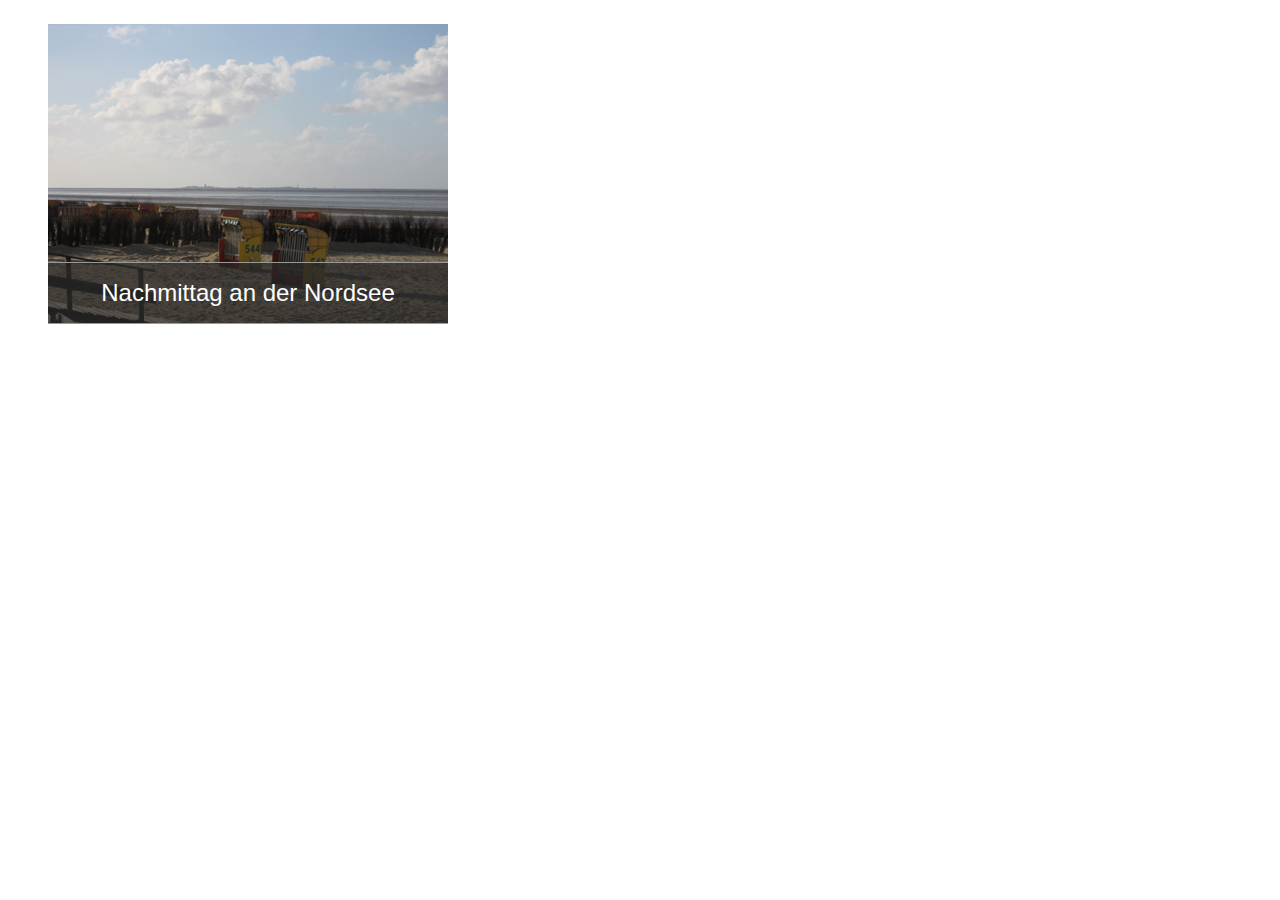
<file: kapitel_14/bildbeschriftung.html>
<!doctype html>
<html lang="de">
<head>
  <meta charset="UTF-8">
  <meta name="viewport" content="width=device-width, initial-scale=1">
  <title>position</title>
  <style>
    body {
      background: #fff;
      font: 150%/1.4 sans-serif;
      color: #555;
    }

    .beschriftung {
      position: relative;
      width: 400px;
    }

    .beschriftung img {
      display: block;
    }

    .beschriftung figcaption {
      position: absolute;
      bottom: 0;
      left: 0;
      width: 100%;
      color: #fff;
      text-align: center;
      height: 2.5em;
      line-height: 2.5em;
      border-top: 1px solid #999;
      border-bottom: 1px solid #999;
      background-color: rgba(40, 40, 40, 0.7);
    }
  </style>
</head>

<body>
  <figure class="beschriftung">
    <img src="bilder/strandkoerbe.jpg" alt="Strandkörbe" width="400" height="300">
    <figcaption>Nachmittag an der Nordsee</span>
  </figure>
</body>
</html>
</file>
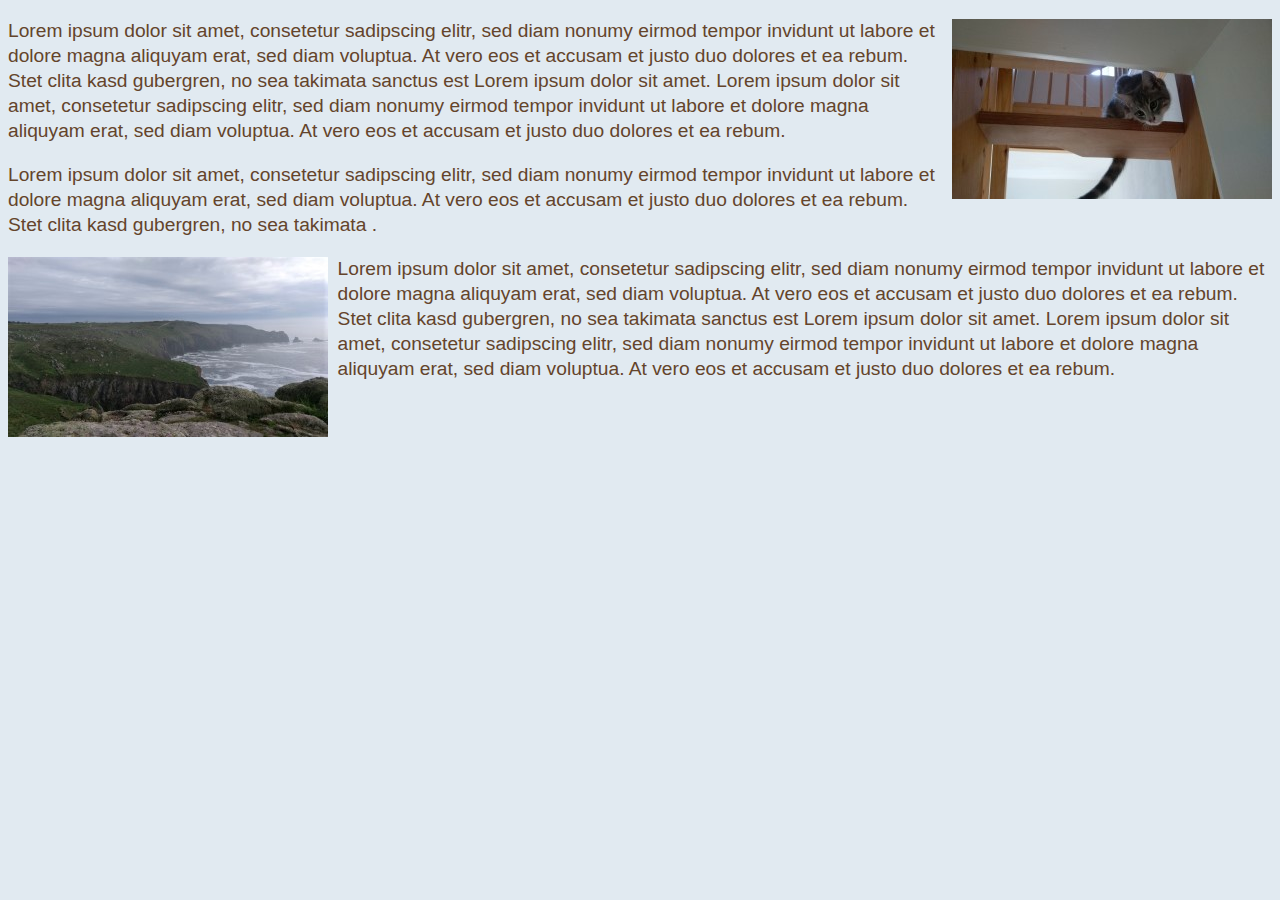
<file: kapitel_14/float_bilder.html>
<!doctype html>
<html lang="de">
<head>
  <meta charset="UTF-8">
  <meta name="viewport" content="width=device-width, initial-scale=1">
  <title>Bilder floaten</title>
  <style>
    html {
      font-size: 120%;
    }

    body {
      font-family: sans-serif;
      line-height: 1.3;
      color: #64442b;
      background-color: #e1eaf1;
    }

    .bildlinks {
      float: left;
      margin-right: 0.5rem;
    }

    .bildrechts {
      float: right;
      margin-left: 0.5rem;
    }
  </style>
</head>

<body>
  <article>
    <p><img src="bilder/katze.jpg" alt="Katze auf Treppe" class="bildrechts">Lorem ipsum dolor sit amet, consetetur sadipscing elitr, sed diam nonumy eirmod tempor invidunt ut labore et dolore magna aliquyam erat, sed diam voluptua. At vero eos et accusam
      et justo duo dolores et ea rebum. Stet clita kasd gubergren, no sea takimata sanctus est Lorem ipsum dolor sit amet. Lorem ipsum dolor sit amet, consetetur sadipscing elitr, sed diam nonumy eirmod tempor invidunt ut labore et dolore magna aliquyam
      erat, sed diam voluptua. At vero eos et accusam et justo duo dolores et ea rebum.</p>
    <p>Lorem ipsum dolor sit amet, consetetur sadipscing elitr, sed diam nonumy eirmod tempor invidunt ut labore et dolore magna aliquyam erat, sed diam voluptua. At vero eos et accusam et justo duo dolores et ea rebum. Stet clita kasd gubergren, no sea
      takimata .</p>
    <p><img src="bilder/landschaft.jpg" alt="Küstenlandschaft" class="bildlinks">Lorem ipsum dolor sit amet, consetetur sadipscing elitr, sed diam nonumy eirmod tempor invidunt ut labore et dolore magna aliquyam erat, sed diam voluptua. At vero eos et accusam
      et justo duo dolores et ea rebum. Stet clita kasd gubergren, no sea takimata sanctus est Lorem ipsum dolor sit amet. Lorem ipsum dolor sit amet, consetetur sadipscing elitr, sed diam nonumy eirmod tempor invidunt ut labore et dolore magna aliquyam
      erat, sed diam voluptua. At vero eos et accusam et justo duo dolores et ea rebum.</p>

</body>

</html>
</file>
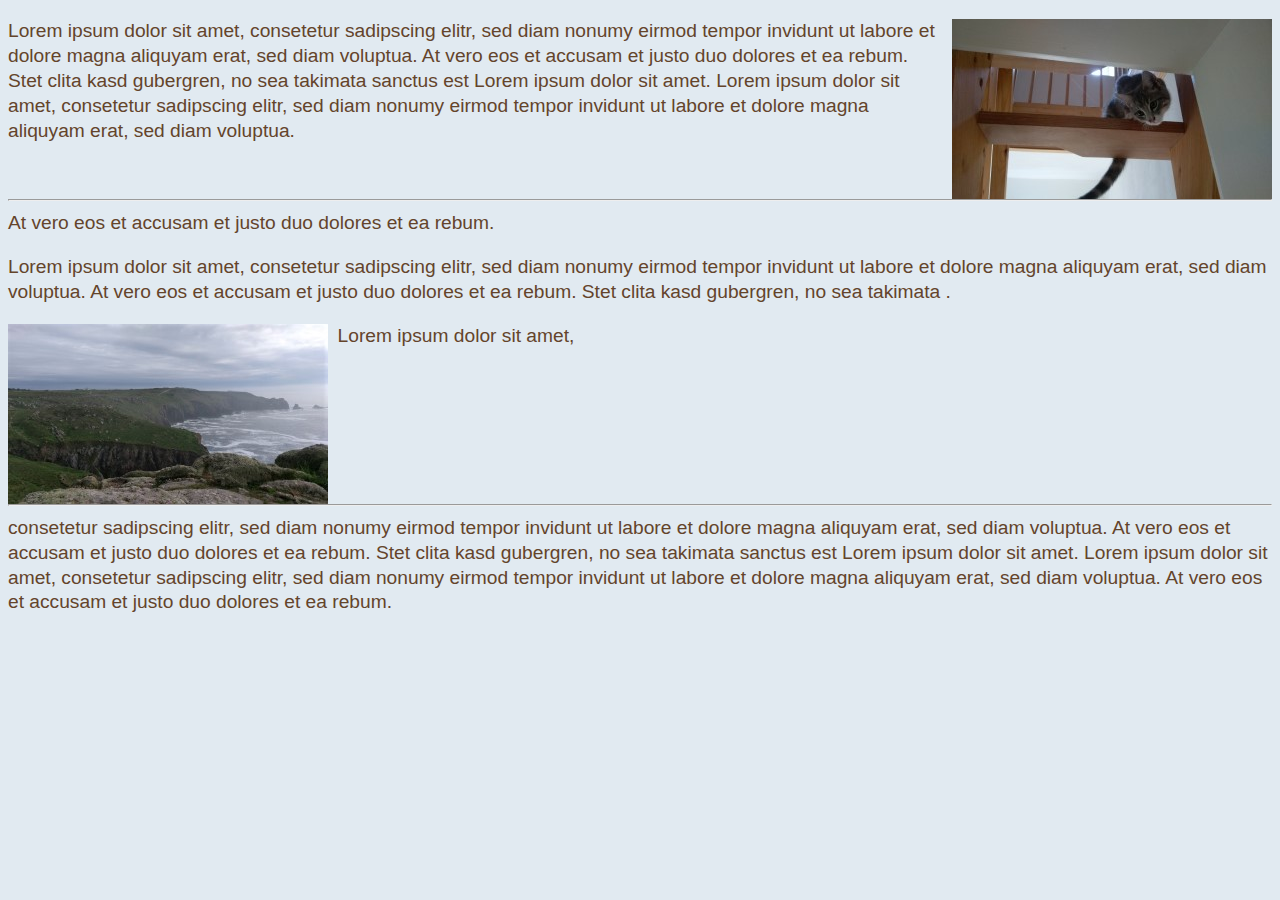
<file: kapitel_14/float_bilder_clear.html>
<!doctype html>
<html lang="de">
<head>
  <meta charset="UTF-8">
  <meta name="viewport" content="width=device-width, initial-scale=1">
  <title>Bilder floaten</title>
  <style>
    html {
      font-size: 120%;
    }

    body {
      font-family: sans-serif;
      line-height: 1.3;
      color: #64442b;
      background-color: #e1eaf1;
    }

    .bildlinks {
      float: left;
      margin-right: 0.5rem;
    }

    .bildrechts {
      float: right;
      margin-left: 0.5rem;
    }
    .cl {
      clear: both;
    }
  </style>
</head>

<body>
  <article>
    <p><img src="bilder/katze.jpg" alt="Katze auf Treppe" class="bildrechts">Lorem ipsum dolor sit amet, consetetur sadipscing elitr, sed diam nonumy eirmod tempor invidunt ut labore et dolore magna aliquyam erat, sed diam voluptua. At vero eos et accusam
      et justo duo dolores et ea rebum. Stet clita kasd gubergren, no sea takimata sanctus est Lorem ipsum dolor sit amet. Lorem ipsum dolor sit amet, consetetur sadipscing elitr, sed diam nonumy eirmod tempor invidunt ut labore et dolore magna aliquyam
      erat, sed diam voluptua.
      <hr class="cl">
      At vero eos et accusam et justo duo dolores et ea rebum.</p>
    <p>Lorem ipsum dolor sit amet, consetetur sadipscing elitr, sed diam nonumy eirmod tempor invidunt ut labore et dolore magna aliquyam erat, sed diam voluptua. At vero eos et accusam et justo duo dolores et ea rebum. Stet clita kasd gubergren, no sea
      takimata .</p>
    <p><img src="bilder/landschaft.jpg" alt="Küstenlandschaft" class="bildlinks">Lorem ipsum dolor sit amet,
      <hr class="cl">
      consetetur sadipscing elitr, sed diam nonumy eirmod tempor invidunt ut labore et dolore magna aliquyam erat, sed diam voluptua. At vero eos et accusam
      et justo duo dolores et ea rebum. Stet clita kasd gubergren, no sea takimata sanctus est Lorem ipsum dolor sit amet. Lorem ipsum dolor sit amet, consetetur sadipscing elitr, sed diam nonumy eirmod tempor invidunt ut labore et dolore magna aliquyam
      erat, sed diam voluptua. At vero eos et accusam et justo duo dolores et ea rebum.</p>
</body>
</html>
</file>
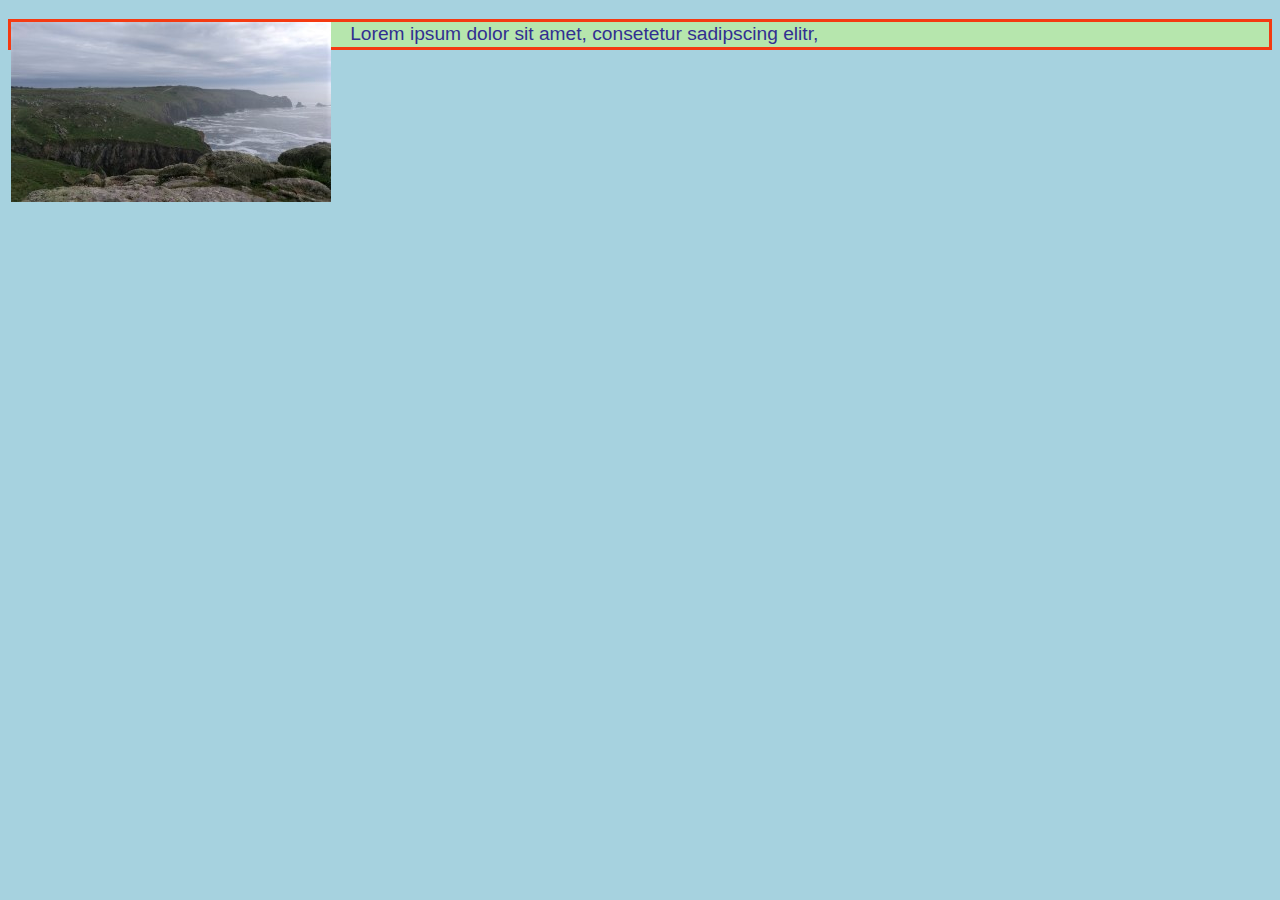
<file: kapitel_14/float_umfassen.html>
<!doctype html>
<html lang="de">
<head>
  <meta charset="UTF-8">
  <meta name="viewport" content="width=device-width, initial-scale=1">
  <title>Float</title>
  <style>
    html {
      font-size: 120%;
    }

    body {
      font-family: sans-serif;
      line-height: 1.3;
      color: #322f91;
      background-color: #a6d2df;
    }
    p {
      border: 3px solid #f43a12;
      background-color: #b6e6ad;
    }
    .bildlinks {
      float: left;
      margin-right: 1rem;
    }

  </style>
</head>
<body>
  <p>
    <img src="bilder/landschaft.jpg" alt="Küstenlandschaft" class="bildlinks">
      Lorem ipsum dolor sit amet, consetetur sadipscing elitr,
</p>

</body>
</html>
</file>
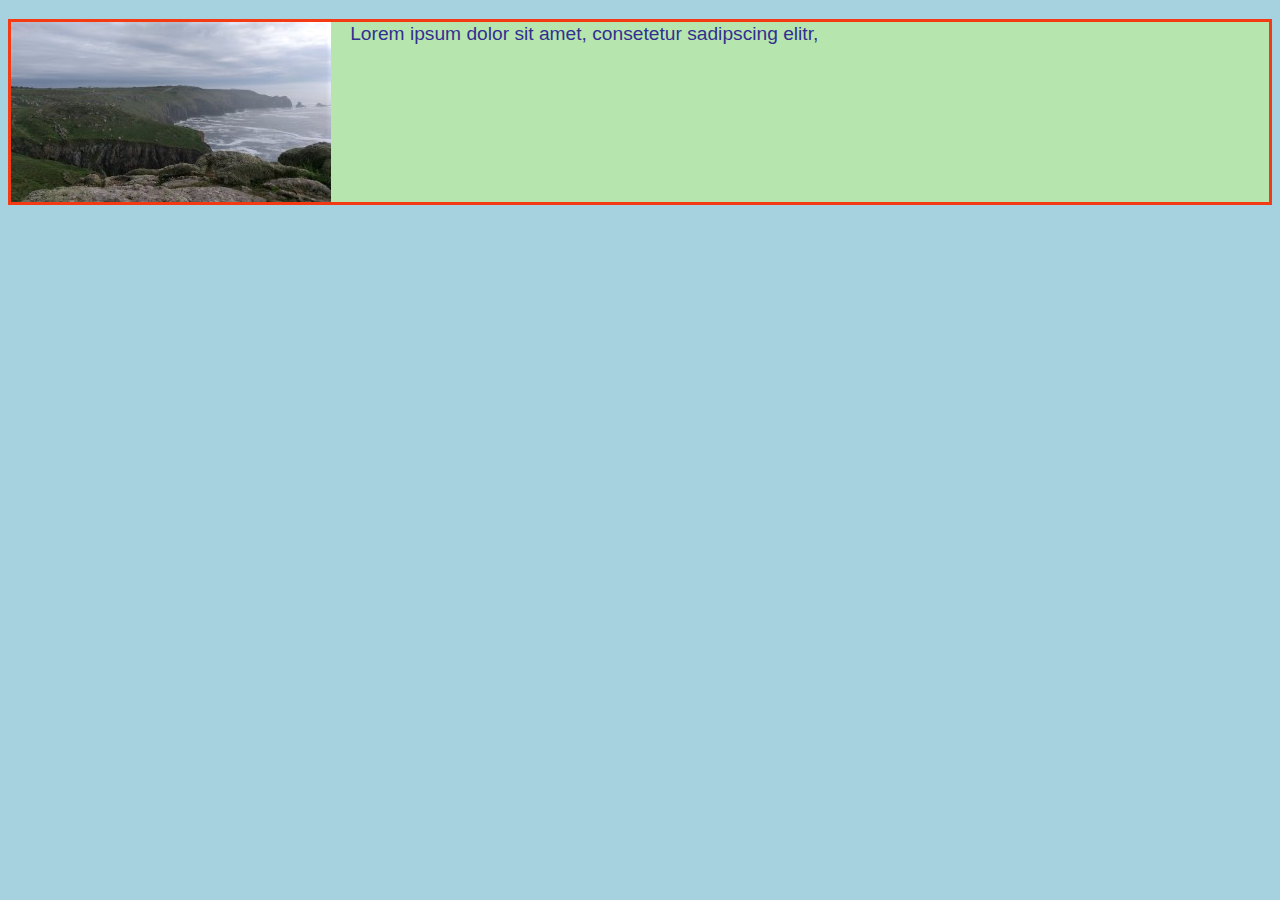
<file: kapitel_14/float_umfassen_2.html>
<!doctype html>
<html lang="de">
<head>
  <meta charset="UTF-8">
  <meta name="viewport" content="width=device-width, initial-scale=1">
  <title>Float</title>
  <style>
    html {
      font-size: 120%;
    }

    body {
      font-family: sans-serif;
      line-height: 1.3;
      color: #322f91;
      background-color: #a6d2df;
    }

    p {
      border: 3px solid #f43a12;
      background-color: #b6e6ad;
    }

    .bildlinks {
      float: left;
      margin-right: 1rem;
    }

    .cf::after {
      content: " ";
      display: block;
      clear: both;
    }
  </style>
</head>
<body>
  <p class="cf">
    <img src="bilder/landschaft.jpg" alt="Küstenlandschaft" class="bildlinks"> Lorem ipsum dolor sit amet, consetetur sadipscing elitr,
  </p>
</body>
</html>
</file>
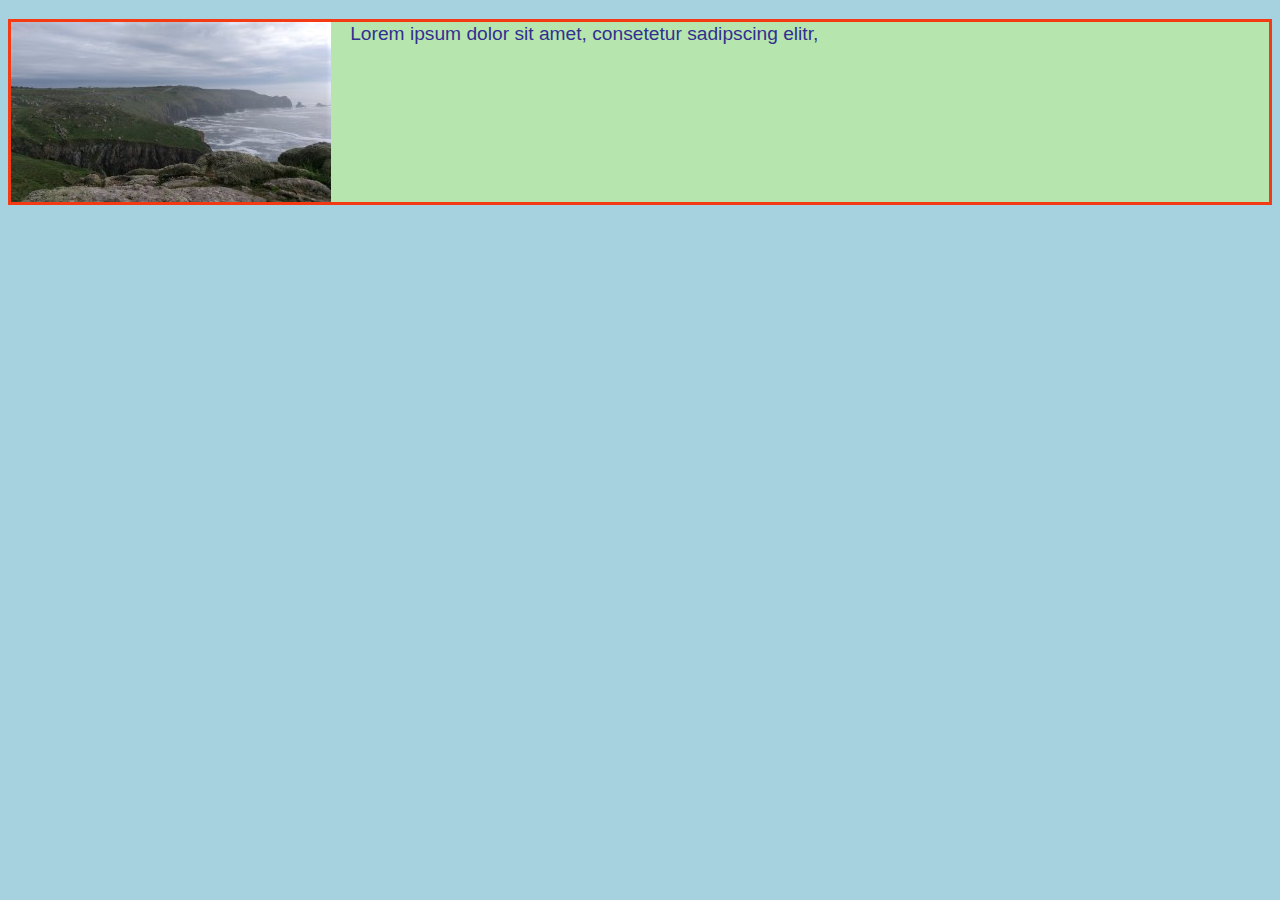
<file: kapitel_14/float_umfassen_3.html>
<!doctype html>
<html lang="de">
<head>
  <meta charset="UTF-8">
  <meta name="viewport" content="width=device-width, initial-scale=1">
  <title>Float</title>
  <style>
    html {
      font-size: 120%;
    }

    body {
      font-family: sans-serif;
      line-height: 1.3;
      color: #322f91;
      background-color: #a6d2df;
    }

    p {
      border: 3px solid #f43a12;
      background-color: #b6e6ad;
      display: flow-root;
    }

    .bildlinks {
      float: left;
      margin-right: 1rem;
    }

  </style>
</head>

<body>
  <p>
    <img src="bilder/landschaft.jpg" alt="Küstenlandschaft" class="bildlinks"> Lorem ipsum dolor sit amet, consetetur sadipscing elitr,
  </p>


</body>

</html>
</file>
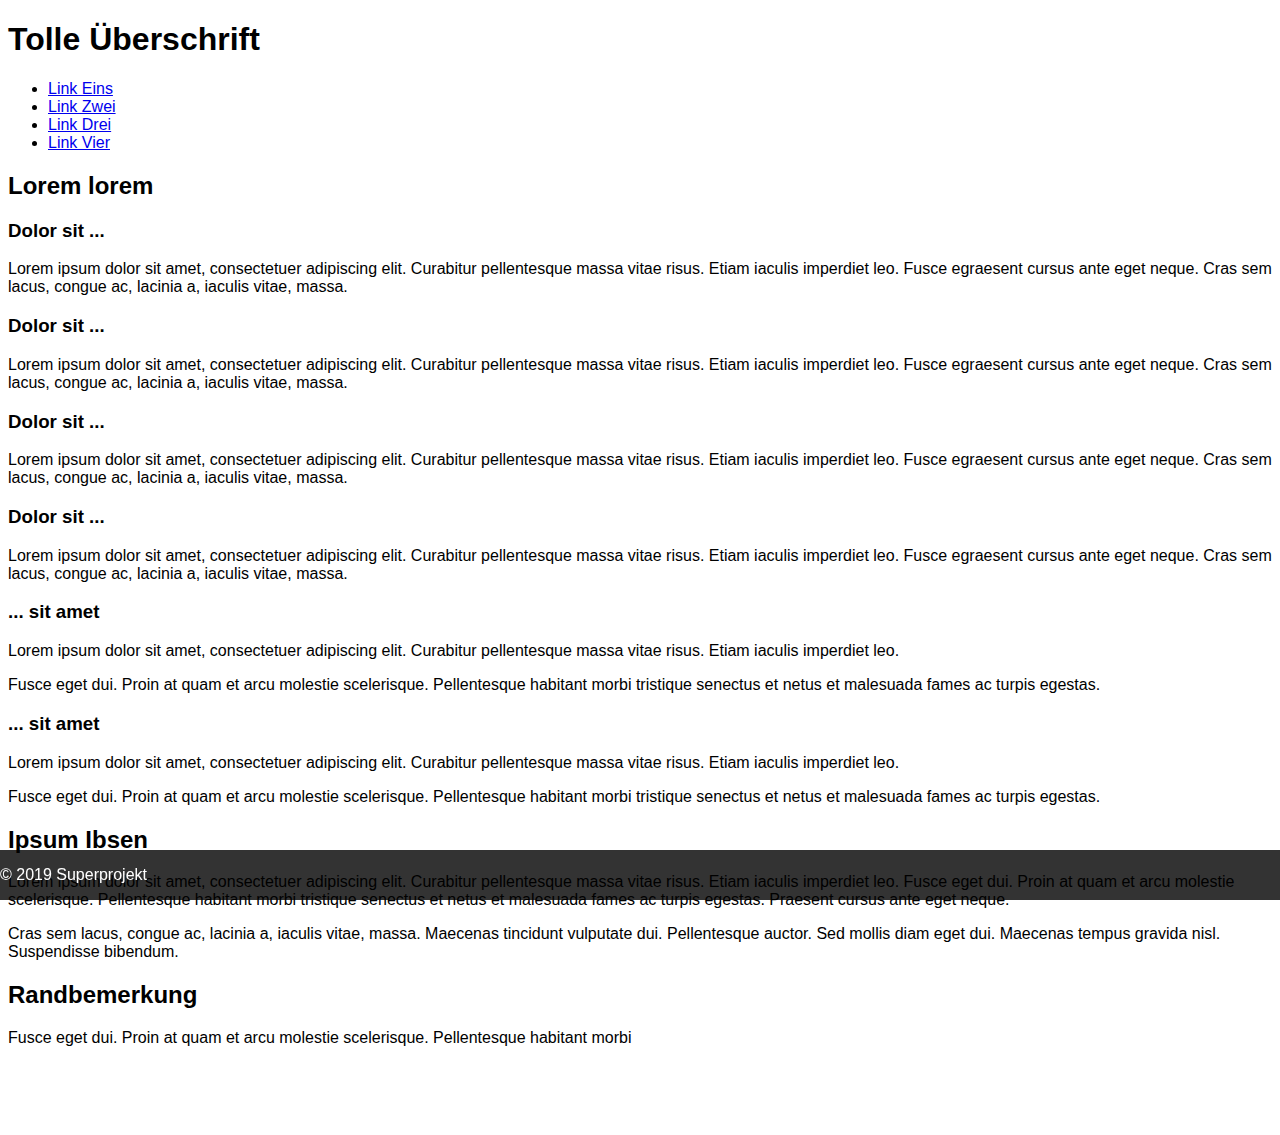
<file: kapitel_14/footer_fixed.html>
<!DOCTYPE HTML>
<html lang="de">
<head>
  <meta charset="utf-8">
  <title>Footer</title>
  <style>
    body {
      font-family: sans-serif;
      padding-bottom: 4rem;
    }
    footer {
      position: fixed;
      bottom: 0;
      left: 0;
      width: 100%;
      background-color: rgba(0, 0, 0, 0.8);
      color: #fff;
    }
  </style>
</head>

<body>
  <div>
    <header>
      <h1>Tolle Überschrift</h1>
    </header>
    <nav>
      <ul>
        <li><a href="#">Link Eins</a></li>
        <li><a href="#">Link Zwei</a></li>
        <li><a href="#">Link Drei</a></li>
        <li><a href="#">Link Vier</a></li>
      </ul>
    </nav>
    <main>
      <article>
        <h2>Lorem lorem </h2>
        <section>
          <h3>Dolor sit ...</h3>
          <p>Lorem ipsum dolor sit amet, consectetuer adipiscing elit. Curabitur pellentesque massa vitae risus. Etiam iaculis imperdiet leo. Fusce egraesent cursus ante eget neque. Cras sem lacus, congue ac, lacinia a, iaculis vitae, massa.
          </p>
          <h3>Dolor sit ...</h3>
          <p>Lorem ipsum dolor sit amet, consectetuer adipiscing elit. Curabitur pellentesque massa vitae risus. Etiam iaculis imperdiet leo. Fusce egraesent cursus ante eget neque. Cras sem lacus, congue ac, lacinia a, iaculis vitae, massa.
          </p>
          <h3>Dolor sit ...</h3>
          <p>Lorem ipsum dolor sit amet, consectetuer adipiscing elit. Curabitur pellentesque massa vitae risus. Etiam iaculis imperdiet leo. Fusce egraesent cursus ante eget neque. Cras sem lacus, congue ac, lacinia a, iaculis vitae, massa.
          </p>
          <h3>Dolor sit ...</h3>
          <p>Lorem ipsum dolor sit amet, consectetuer adipiscing elit. Curabitur pellentesque massa vitae risus. Etiam iaculis imperdiet leo. Fusce egraesent cursus ante eget neque. Cras sem lacus, congue ac, lacinia a, iaculis vitae, massa.
          </p>
        </section>
        <section>
          <h3>... sit amet</h3>
          <p>Lorem ipsum dolor sit amet, consectetuer adipiscing elit. Curabitur pellentesque massa vitae risus. Etiam iaculis imperdiet leo. </p>
          <p>Fusce eget dui. Proin at quam et arcu molestie scelerisque. Pellentesque habitant morbi tristique senectus et netus et malesuada fames ac turpis egestas. </p>
          <h3>... sit amet</h3>
          <p>Lorem ipsum dolor sit amet, consectetuer adipiscing elit. Curabitur pellentesque massa vitae risus. Etiam iaculis imperdiet leo. </p>
          <p>Fusce eget dui. Proin at quam et arcu molestie scelerisque. Pellentesque habitant morbi tristique senectus et netus et malesuada fames ac turpis egestas. </p>

        </section>
      </article>
      <article>
        <h2>Ipsum Ibsen</h2>
        <p>Lorem ipsum dolor sit amet, consectetuer adipiscing elit. Curabitur pellentesque massa vitae risus. Etiam iaculis imperdiet leo. Fusce eget dui. Proin at quam et arcu molestie scelerisque. Pellentesque habitant morbi tristique senectus et netus
          et malesuada fames ac turpis egestas. Praesent cursus ante eget neque. </p>
        <p>Cras sem lacus, congue ac, lacinia a, iaculis vitae, massa. Maecenas tincidunt vulputate dui. Pellentesque auctor. Sed mollis diam eget dui. Maecenas tempus gravida nisl. Suspendisse bibendum.</p>
      </article>
      <aside>
        <h2>Randbemerkung</h2>
        <p>Fusce eget dui. Proin at quam et arcu molestie scelerisque. Pellentesque habitant morbi</p>
      </aside>
    </main>

  </div>
  <footer>
    <p>© 2019 Superprojekt</p>
  </footer>
</body>

</html>
</file>
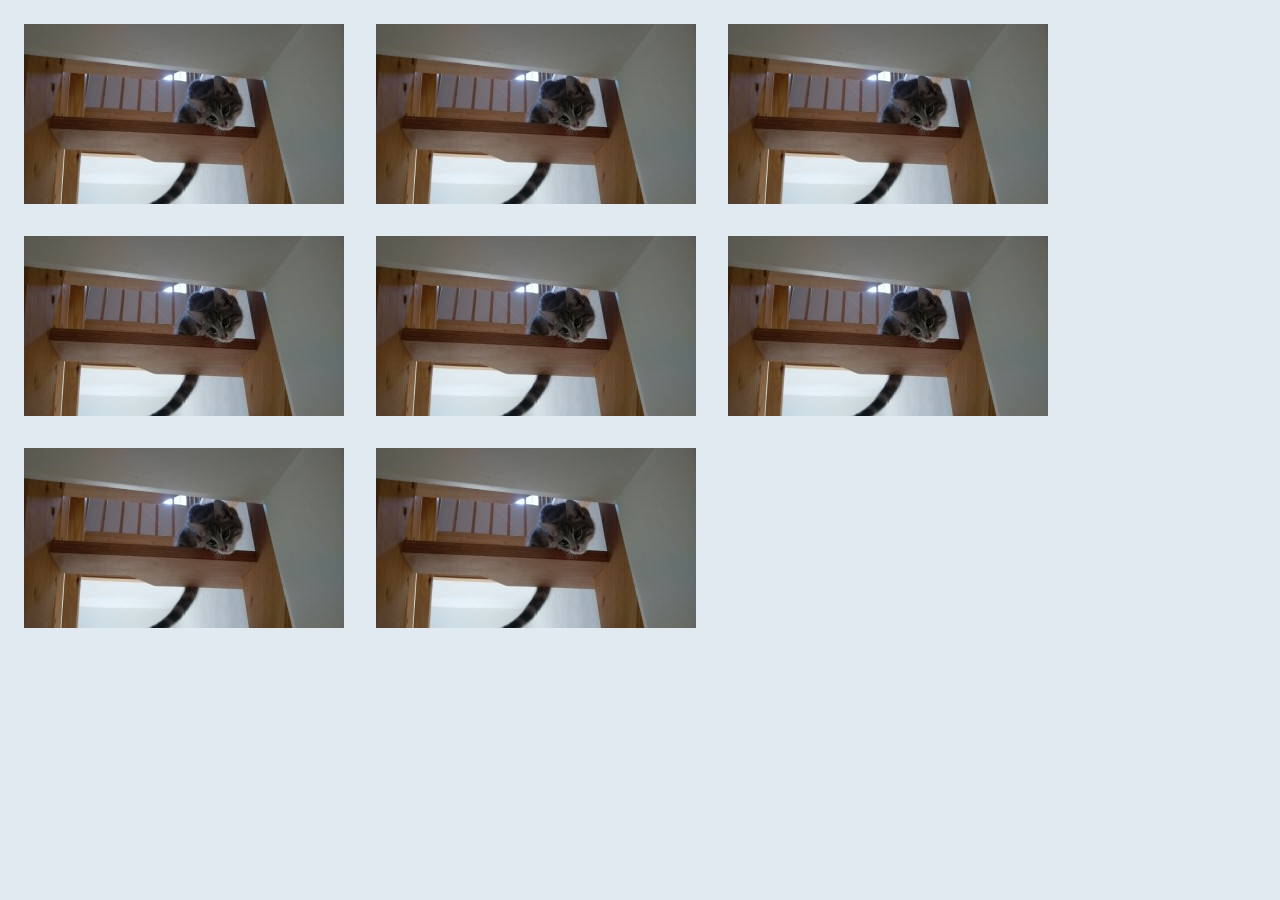
<file: kapitel_14/mehrere_bilder_floaten.html>
<!doctype html>
<html lang="de">
<head>
  <meta charset="UTF-8">
  <meta name="viewport" content="width=device-width, initial-scale=1">
  <title>Bilder floaten</title>
  <style>
    body {
      background-color: #e1eaf1;
    }

    .bildlinks {
      float: left;
      margin: 1rem;
    }
    /* article {
      border: 3px solid #f43a12;
    } */


  </style>
</head>

<body>
  <article>
    <img src="bilder/katze.jpg" alt="Katze auf Treppe" class="bildlinks">
    <img src="bilder/katze.jpg" alt="Katze auf Treppe" class="bildlinks">
    <img src="bilder/katze.jpg" alt="Katze auf Treppe" class="bildlinks">
    <img src="bilder/katze.jpg" alt="Katze auf Treppe" class="bildlinks">
    <img src="bilder/katze.jpg" alt="Katze auf Treppe" class="bildlinks">
    <img src="bilder/katze.jpg" alt="Katze auf Treppe" class="bildlinks">
    <img src="bilder/katze.jpg" alt="Katze auf Treppe" class="bildlinks">
    <img src="bilder/katze.jpg" alt="Katze auf Treppe" class="bildlinks">
  </article>
</body>

</html>
</file>
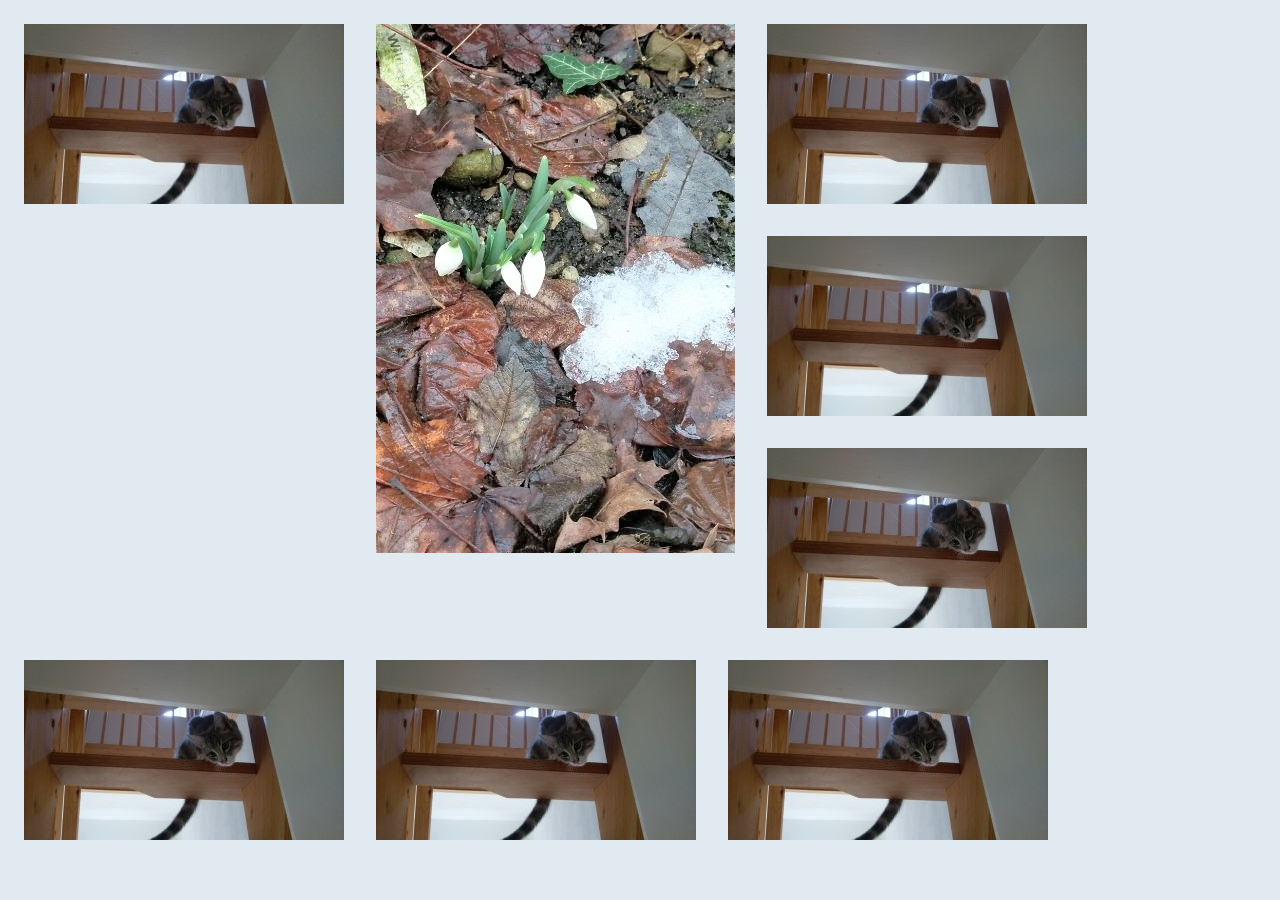
<file: kapitel_14/mehrere_bilder_floaten_unterschgroessen.html>
<!doctype html>
<html lang="de">

<head>
  <meta charset="UTF-8">
  <meta name="viewport" content="width=device-width, initial-scale=1">
  <title>Bilder floaten</title>
  <style>
    body {
      background-color: #e1eaf1;
    }
    .bildlinks {
      float: left;
      margin: 1rem;
    }
  </style>
</head>

<body>
  <article>
    <img src="bilder/katze.jpg" alt="Katze auf Treppe" class="bildlinks">
    <img src="bilder/schneegloeckchen.jpg" alt="Schneeglöckchen" class="bildlinks">
    <img src="bilder/katze.jpg" alt="Katze auf Treppe" class="bildlinks">
    <img src="bilder/katze.jpg" alt="Katze auf Treppe" class="bildlinks">

    <img src="bilder/katze.jpg" alt="Katze auf Treppe" class="bildlinks">
    <img src="bilder/katze.jpg" alt="Katze auf Treppe" class="bildlinks">
    <img src="bilder/katze.jpg" alt="Katze auf Treppe" class="bildlinks">
    <img src="bilder/katze.jpg" alt="Katze auf Treppe" class="bildlinks">
  </article>
</body>

</html>
</file>
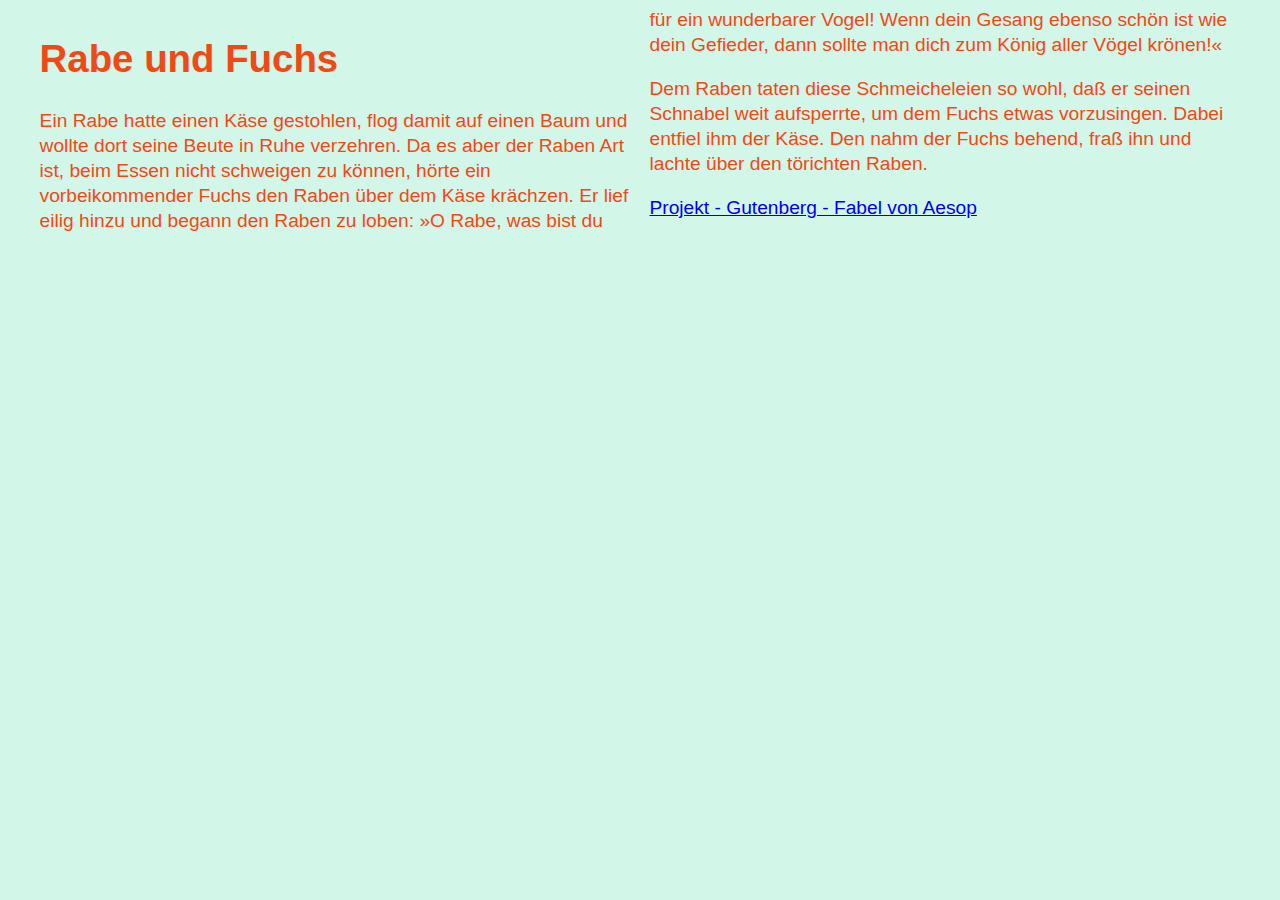
<file: kapitel_14/multicolumn.html>
<!doctype html>
<html lang="de">
<head>
  <meta charset="UTF-8">
  <meta name="viewport" content="width=device-width, initial-scale=1">
  <title>Multicolumn</title>
  <style>
    html {
      font-size: 120%;
    }
    body {
      font-family: sans-serif;
      line-height: 1.3;
      color: #f14916;
      background-color: #d2f6e7;
    }
    .mehrspaltig {
      width: 95%;
      margin: auto;
      -webkit-column-width: 22rem;
      column-width: 22rem;
    }
  </style>
</head>

<body>
  <article class="mehrspaltig">
    <h1>Rabe und Fuchs</h1>
    <p>Ein Rabe hatte einen Käse gestohlen, flog damit auf einen Baum und wollte dort seine Beute in Ruhe verzehren. Da es aber der Raben Art ist, beim Essen nicht schweigen zu können, hörte ein vorbeikommender Fuchs den Raben über dem Käse krächzen. Er lief eilig hinzu und begann den Raben zu loben: »O Rabe, was bist du für ein wunderbarer Vogel! Wenn dein Gesang ebenso schön ist wie dein Gefieder, dann sollte man dich zum König aller Vögel krönen!«</p>
    <p>Dem Raben taten diese Schmeicheleien so wohl, daß er seinen Schnabel weit aufsperrte, um dem Fuchs etwas vorzusingen. Dabei entfiel ihm der Käse. Den nahm der Fuchs behend, fraß ihn und lachte über den törichten Raben.</p>
    <p><a href="http://gutenberg.spiegel.de/buch/fabeln-9534/5">Projekt - Gutenberg - Fabel von Aesop</a></p>
</article>
</body>
</html>
</file>
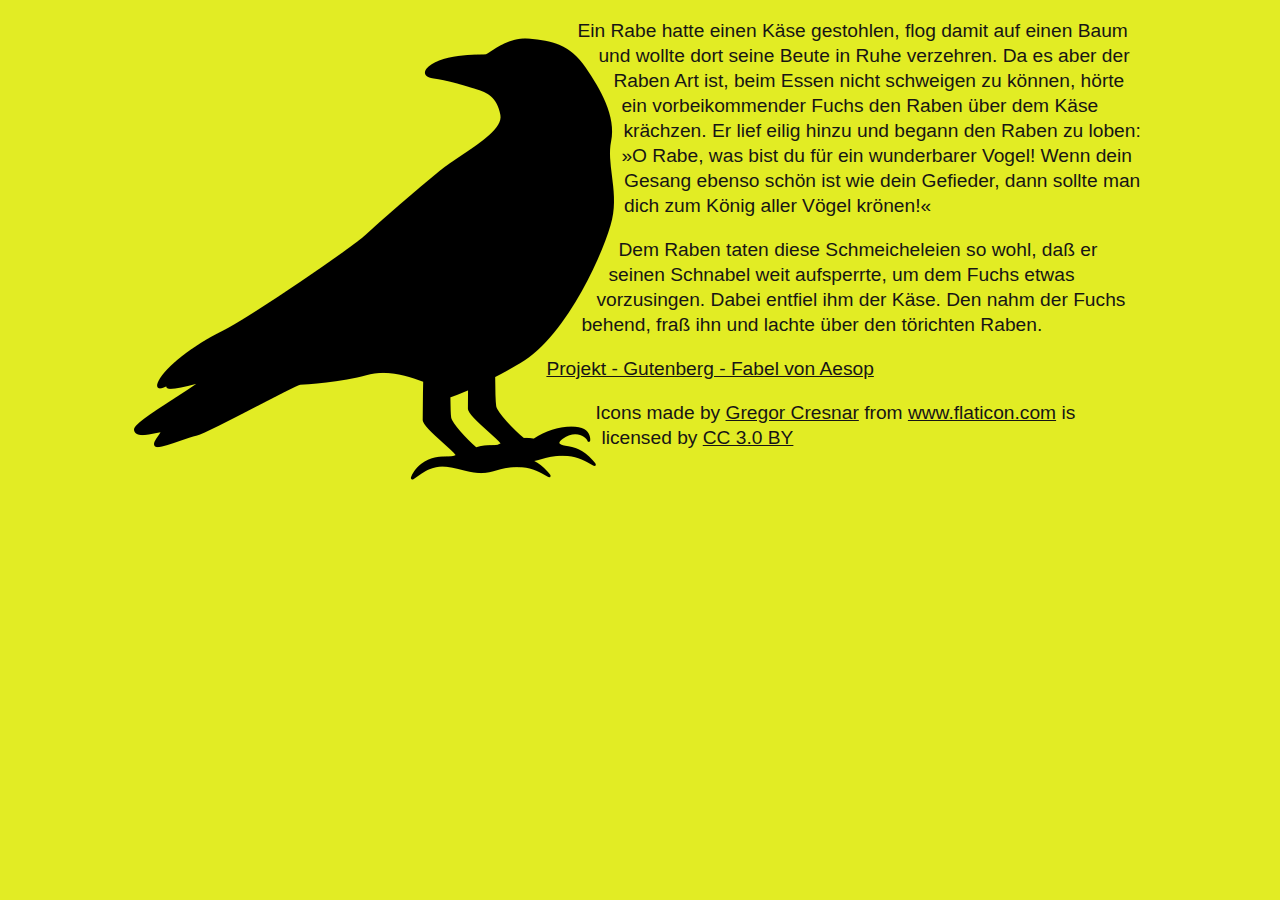
<file: kapitel_14/nicht-eckig-umfliessen.html>
<!doctype html>
<html lang="de">
<head>
  <meta charset="UTF-8">
  <meta name="viewport" content="width=device-width, initial-scale=1">
  <title>CSS Shapes</title>
  <style>
    html {
      font-size: 120%;
    }
    body {
      font-family: sans-serif;
      line-height: 1.3;
      color: #171514;
      background-color: #e2ec24;;
    }
    article {
      width: 80%;
      margin: auto;
    }
    a {
      color: inherit;
    }

    .bildlinks {
      float: left;
      margin-right: 0.5rem;
      shape-outside: url(bilder/raven.png);
      shape-margin: 0.5rem;
    }
  </style>
</head>

<body>
  <article>
    <p><img src="bilder/raven.png" alt="Rabe" class="bildlinks">
    <p>Ein Rabe hatte einen Käse gestohlen, flog damit auf einen Baum und wollte dort seine Beute in Ruhe verzehren. Da es aber der Raben Art ist, beim Essen nicht schweigen zu können, hörte ein vorbeikommender Fuchs den Raben über dem Käse krächzen. Er lief eilig hinzu und begann den Raben zu loben: »O Rabe, was bist du für ein wunderbarer Vogel! Wenn dein Gesang ebenso schön ist wie dein Gefieder, dann sollte man dich zum König aller Vögel krönen!«</p>
    <p>Dem Raben taten diese Schmeicheleien so wohl, daß er seinen Schnabel weit aufsperrte, um dem Fuchs etwas vorzusingen. Dabei entfiel ihm der Käse. Den nahm der Fuchs behend, fraß ihn und lachte über den törichten Raben.</p>
    <p><a href="http://gutenberg.spiegel.de/buch/fabeln-9534/5">Projekt - Gutenberg - Fabel von Aesop</a></p>
    <div>Icons made by <a href="https://www.flaticon.com/authors/gregor-cresnar" title="Gregor Cresnar">Gregor Cresnar</a> from <a href="https://www.flaticon.com/" 			    title="Flaticon">www.flaticon.com</a> is licensed by <a href="http://creativecommons.org/licenses/by/3.0/" 			    title="Creative Commons BY 3.0" target="_blank">CC 3.0 BY</a></div>
</article>
</body>
</html>
</file>
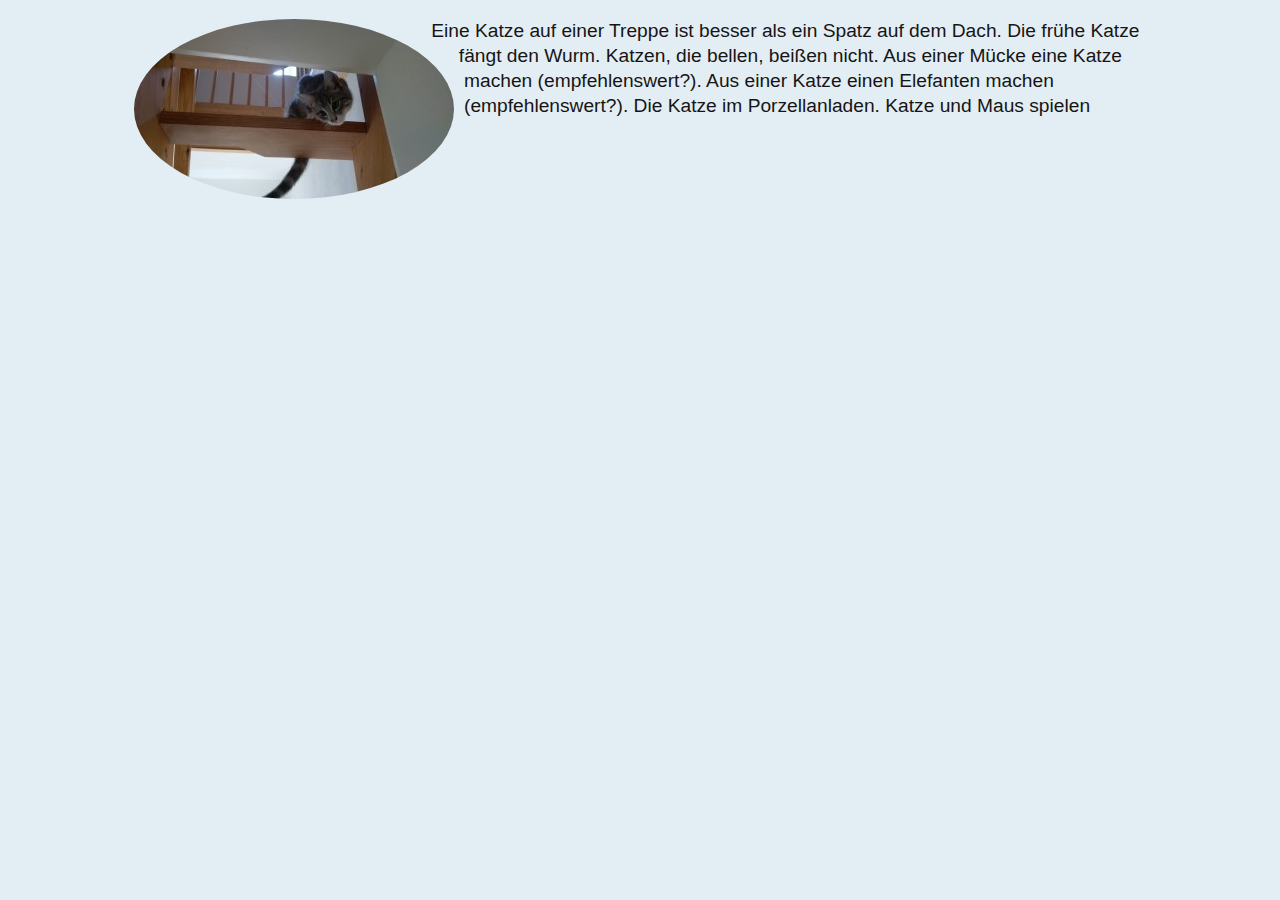
<file: kapitel_14/nicht-eckig-umfliessen_2.html>
<!doctype html>
<html lang="de">
<head>
  <meta charset="UTF-8">
  <meta name="viewport" content="width=device-width, initial-scale=1">
  <title>CSS Shapes</title>
  <style>
    html {
      font-size: 120%;
    }

    body {
      font-family: sans-serif;
      line-height: 1.3;
      color: #171514;
      background-color: #e3eef4;
    }
    article {
      width: 80%;
      margin: auto;
    }
    
    .bildlinks {
      float: left;
      margin-right: 0.5rem;
      border-radius: 50%;
      shape-outside: ellipse();
      shape-margin: 0.5rem;
    }
  </style>
</head>

<body>
  <article>
    <p><img src="bilder/katze.jpg" alt="Katze" class="bildlinks">
    <p>Eine Katze auf einer Treppe ist besser als ein Spatz auf dem Dach. Die frühe Katze fängt den Wurm. Katzen, die bellen, beißen nicht. Aus einer Mücke eine Katze machen (empfehlenswert?). Aus einer Katze einen Elefanten machen (empfehlenswert?). Die Katze im Porzellanladen. Katze und Maus spielen</p>
</article>


</body>

</html>
</file>
